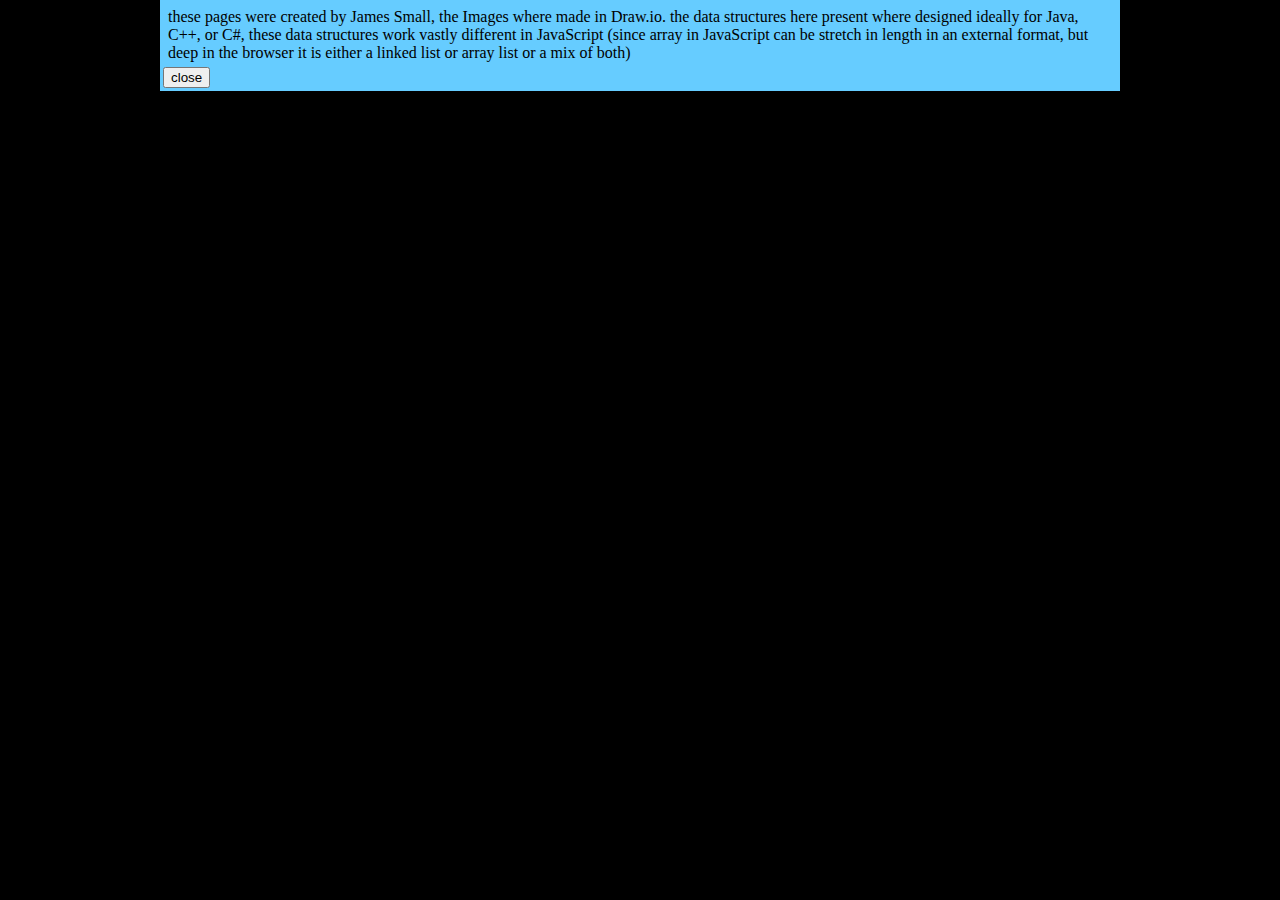
<file: credit.html>
<!doctype html>
<html>
	<head>
		<meta charset="utf-8">
		<title>General Data Structures.</title>
		<link rel="stylesheet" href="styles.css" />
		<script src="credit.js"> </script>
		<!-- fixes the irritating problems of main and a few other minor issues Caused by internet explore -->
		<!--[if lt IE 9]>
   		 <script src="http://html5shim.googlecode.com/svn/trunk/html5.js"></script>        
   		<![endif]-->
	</head>
	<body onload="setPage();" class="center">
		<main class="main">
			<p>these pages were created by James Small, the Images where made in Draw.io. the data structures here present where designed ideally for Java, C++, or C#, these data structures work vastly different in JavaScript (since array in JavaScript can be stretch in length in an external format, but deep in the browser it is either a linked list or array list or a mix of both)  </p>
			<button id="exit" type="button">close</button>
		</main>
	</body>
</html>
</file>
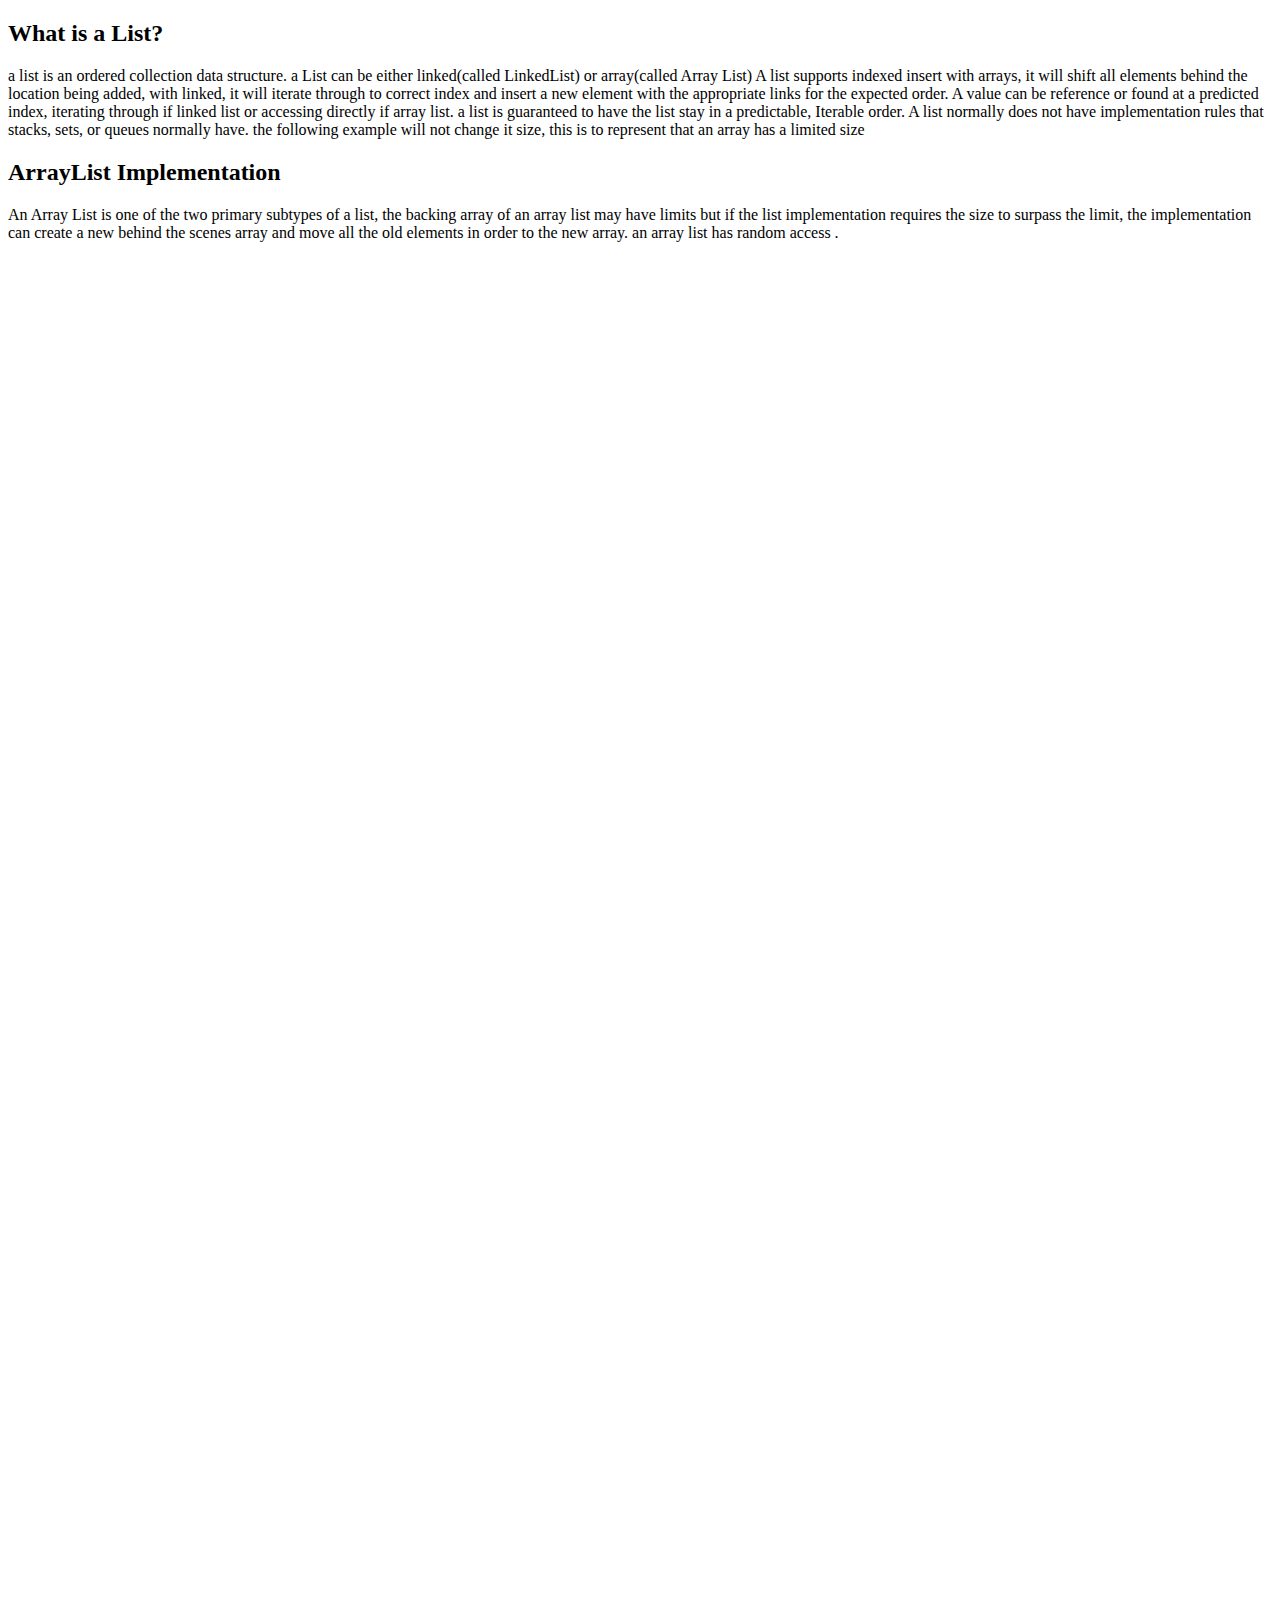
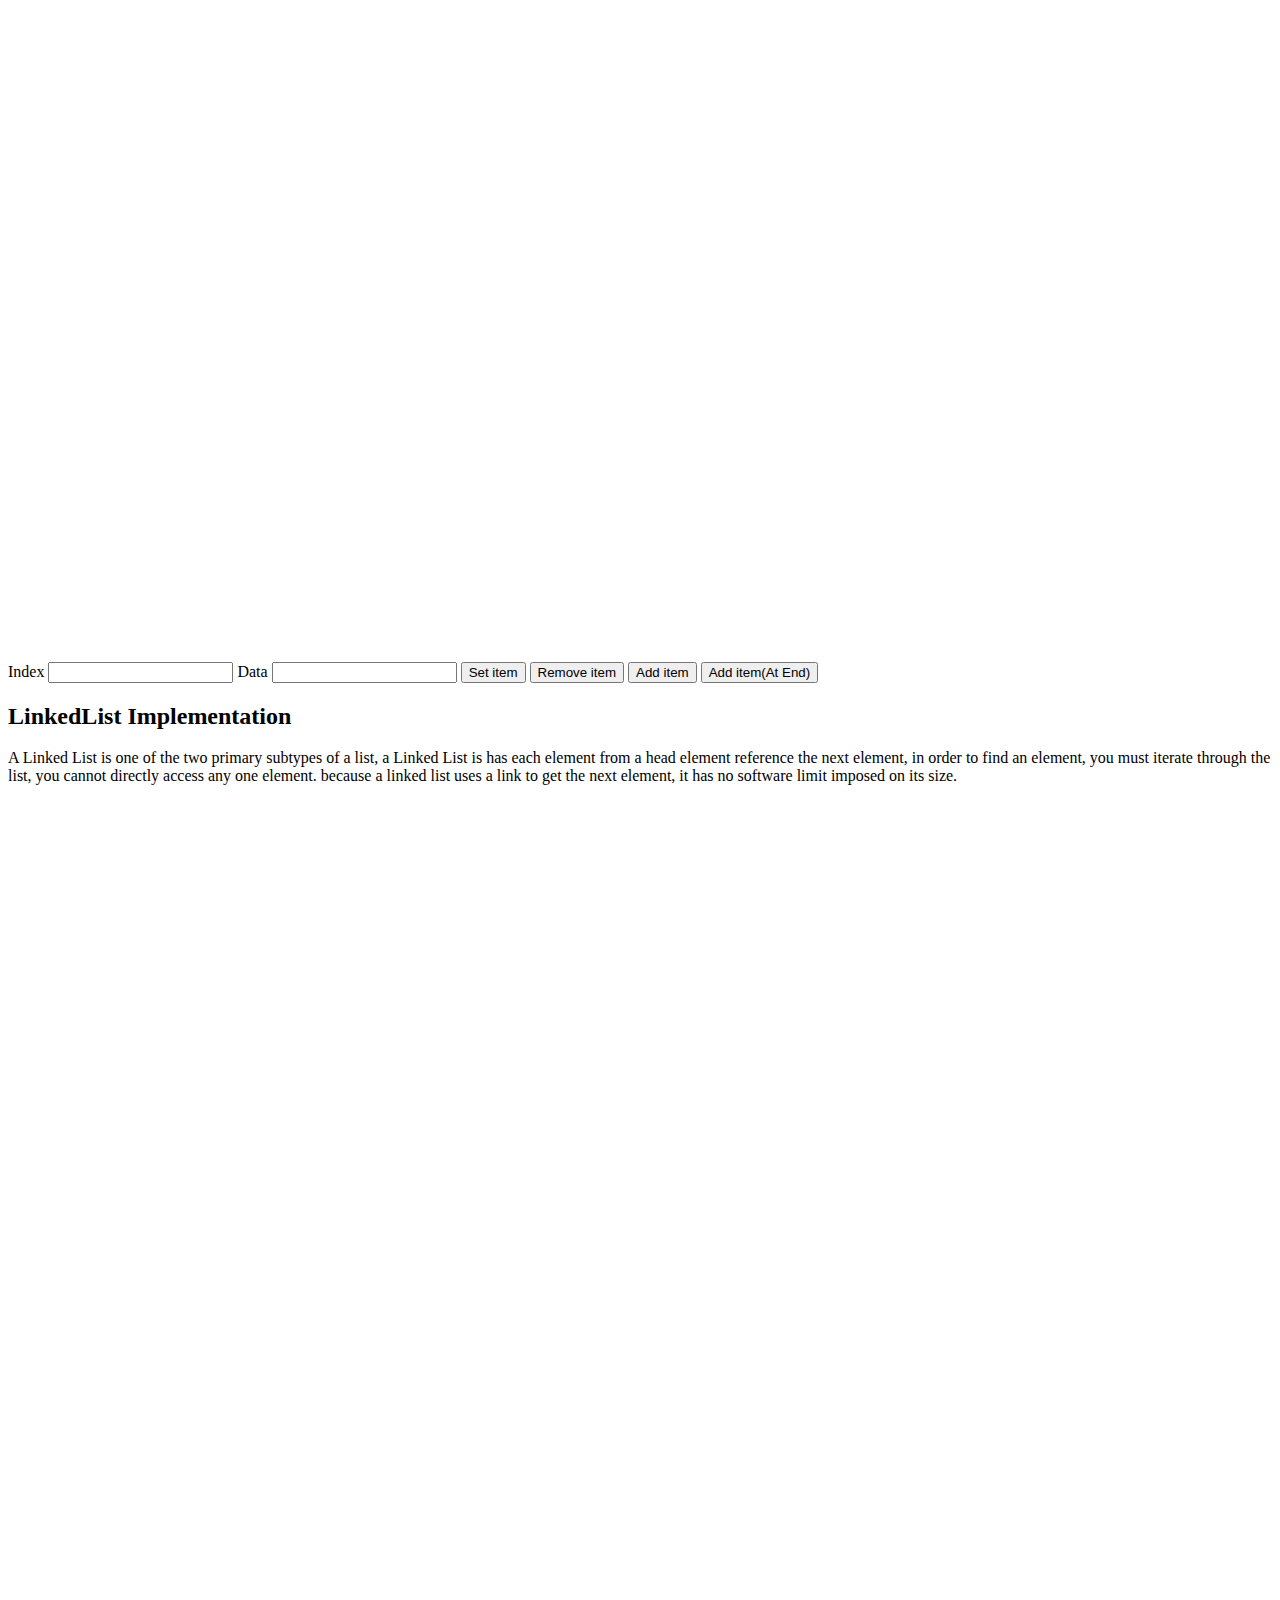
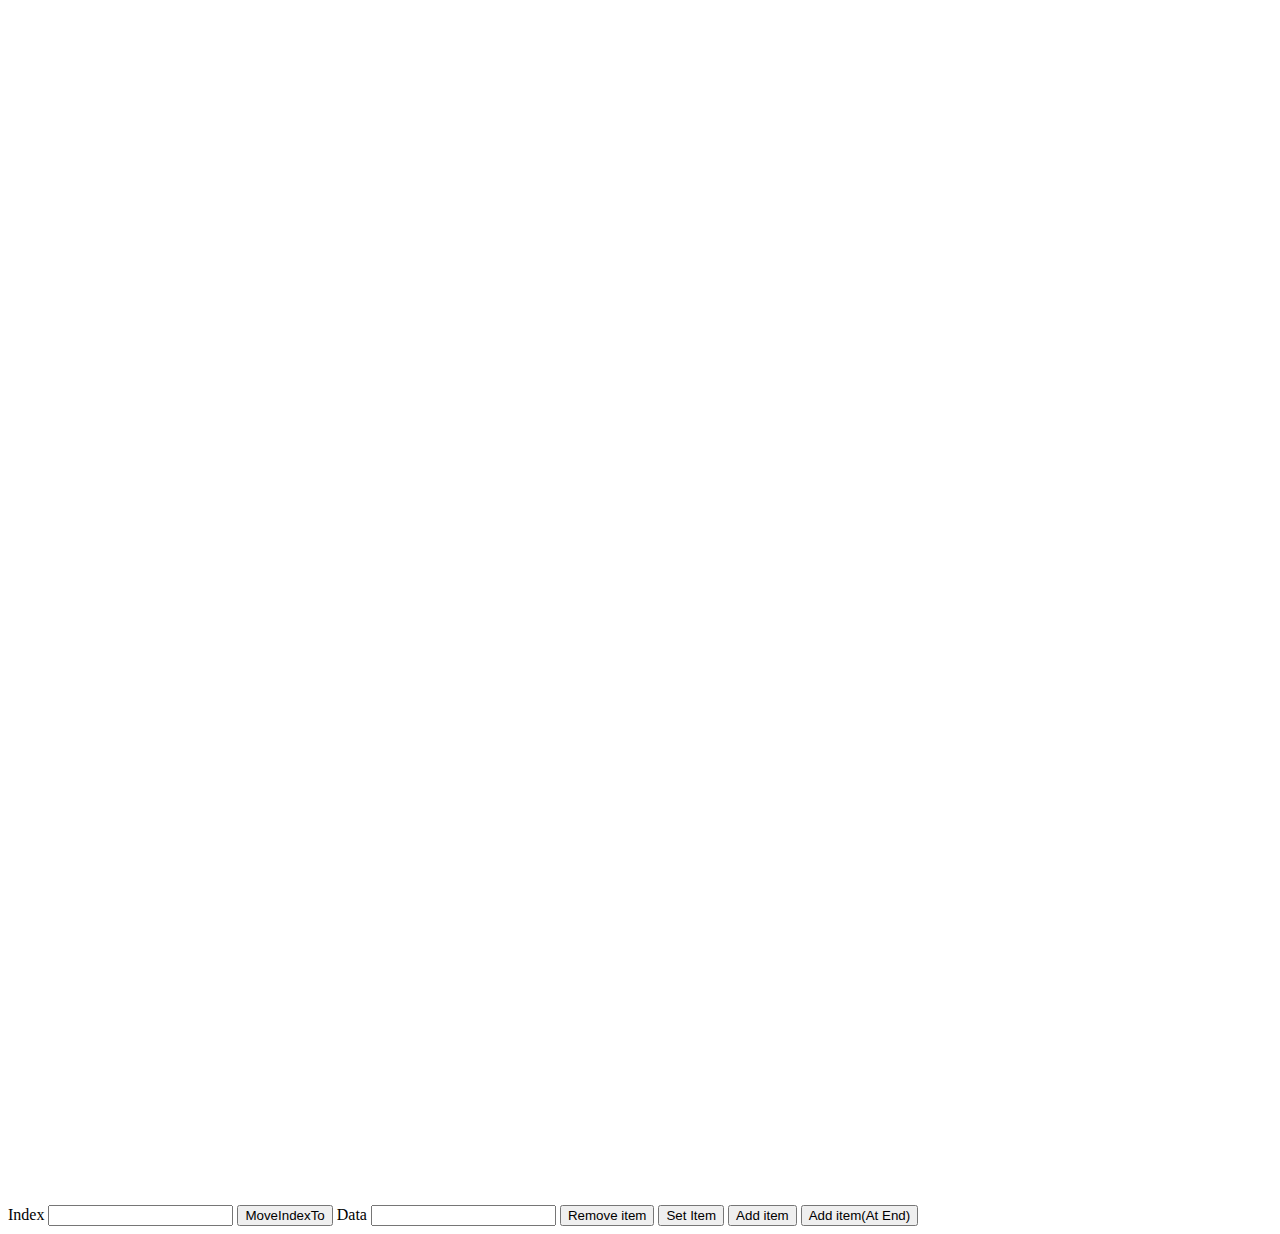
<file: List(orderedStructure).html>
<!doctype html>

<article>
	<h2>What is a List?</h2>
	<p>a list is an ordered collection data structure. a List can be either linked(called LinkedList) or array(called Array List) A list supports indexed insert with arrays, it will shift all elements behind the location being added, with linked, it will iterate through to correct index and insert a new element with the appropriate links for the expected order. A value can be reference or found at a predicted index, iterating through if linked list or accessing directly if array list. a list is guaranteed to have the list stay in a predictable, Iterable order. A list normally does not have implementation rules that stacks, sets, or queues normally have. the following example will not change it size, this is to represent that an array has a limited size </p>
</article>

<article>
	<h2>ArrayList Implementation</h2>
	<p>An Array List is one of the two primary subtypes of a list, the backing array of an array list may have limits but if the list implementation requires the size to surpass the limit, the implementation can create a new behind the scenes array and move all the old elements in order to the new array. an array list has random access .</p>
	<canvas class="interactAreaSmall" id="ArrayListExample" onload="setupArrayList();" width=5000 height="2000"></canvas>
	<!--buttons-->
	<label>Index</label>
	<input type="number" id="ALIndexInput"/>
	<label>Data</label>
	<input type="text" id="ALInput"/>
	<button type="button" onclick="setToArrayList();">Set item</button>
	<button type="button" onclick="removeFromArrayList();">Remove item</button>
	<button type="button" onclick="addToArrayList();">Add item</button>
	<button type="button" onclick="addToArrayListEnd();">Add item(At End)</button>
	<!--<button type="button" onclick="moveToArrayList();">MoveIndexTo</button>-->

</article>

<article>
	<h2>LinkedList Implementation</h2>
	<p>A Linked List is one of the two primary subtypes of a list, a Linked List is has each element from a head element reference the next element, in order to find an element, you must iterate through the list, you cannot directly access any one element. because a linked list uses a link to get the next element, it has no software limit imposed on its size. </p>
	<canvas class="interactAreaSmall" id="LinkedListExample" onload="setupLinkedList();" width=5000 height="2000"></canvas>
	<!--buttons-->
	<label>Index</label>
	<input type="number" id="LLIndexInput"/>
	<button type="button" onclick="moveToLinkedList();">MoveIndexTo</button>
	<label>Data</label>
	<input type="text" id="LLInput"/>
	<button type="button" onclick="removeFromLinkedList();">Remove item</button>
	<button type="button" onclick="setItemLinkedList();">Set Item</button>
	<button type="button" onclick="addToLinkedList();">Add item</button> 
	<button type="button" onclick="addToLinkedListEnd();">Add item(At End)</button>
</article>

<script src="List.js">
</script>
</file>
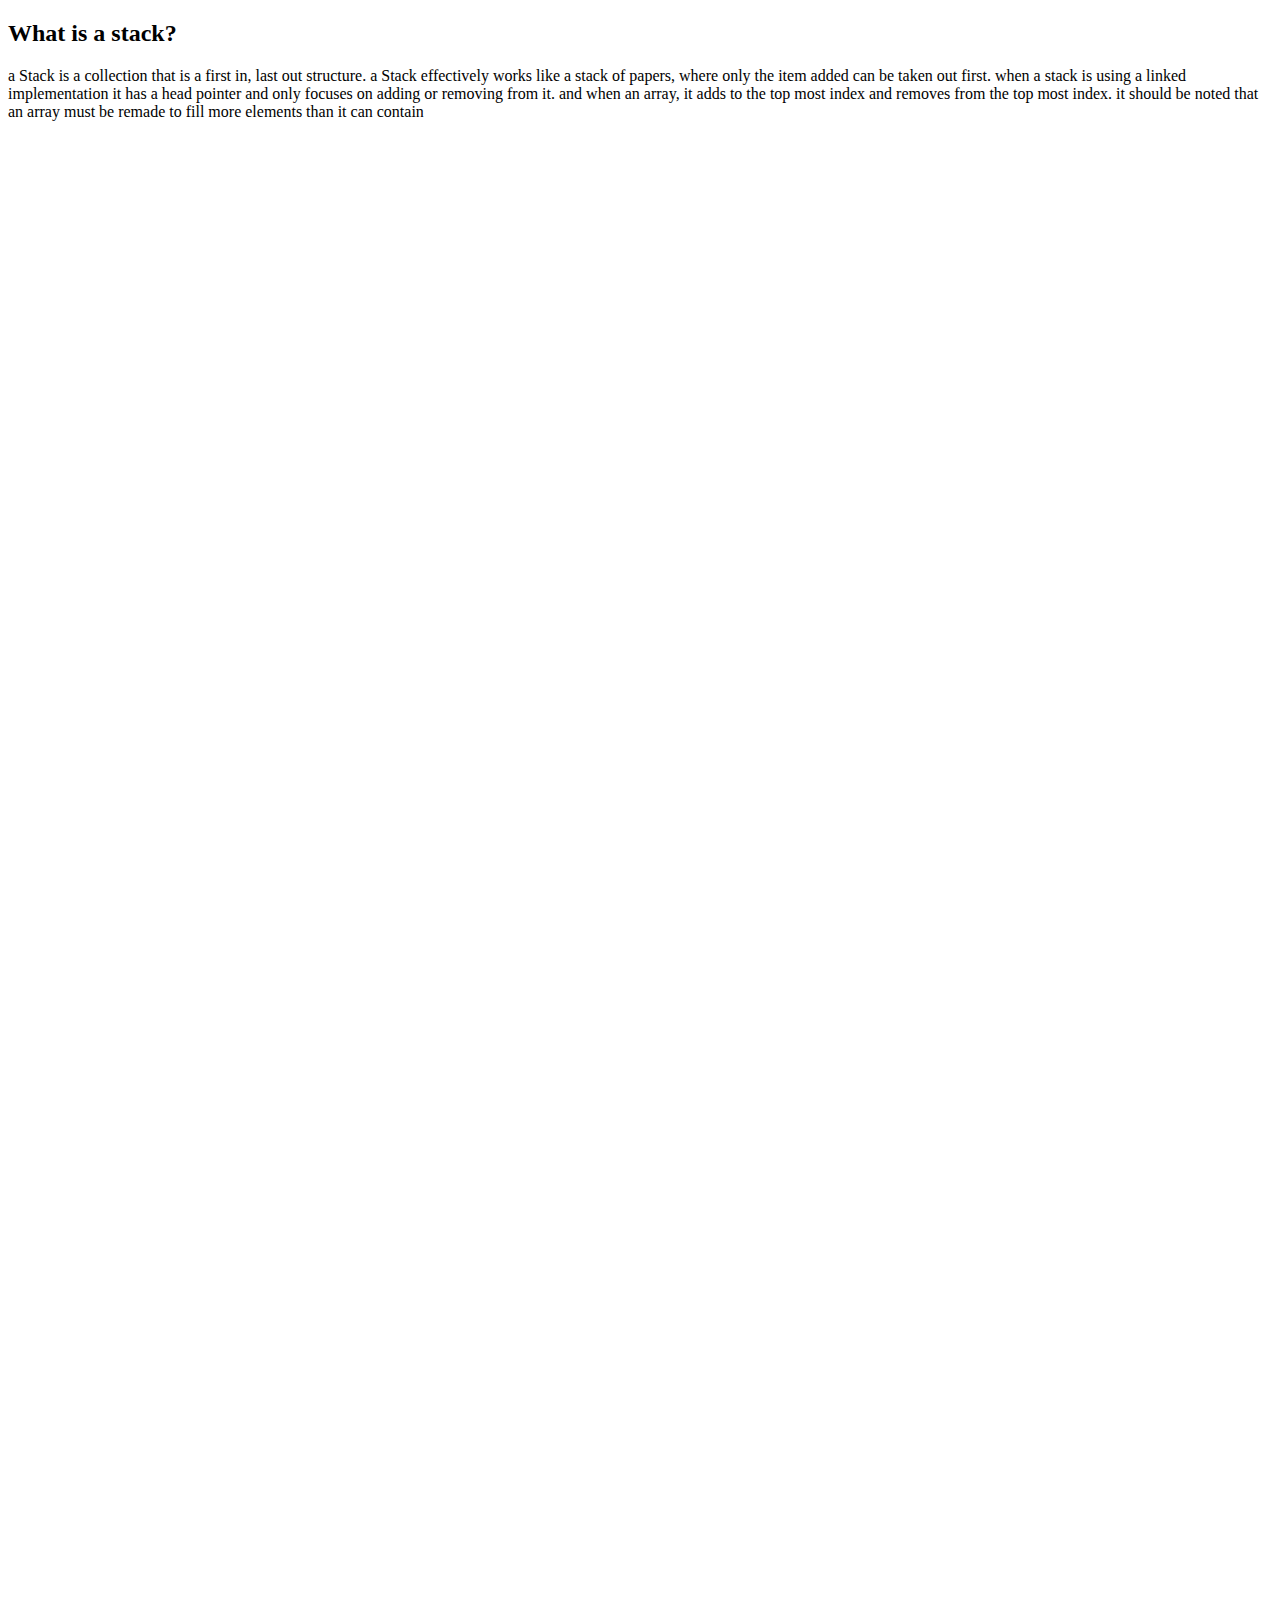
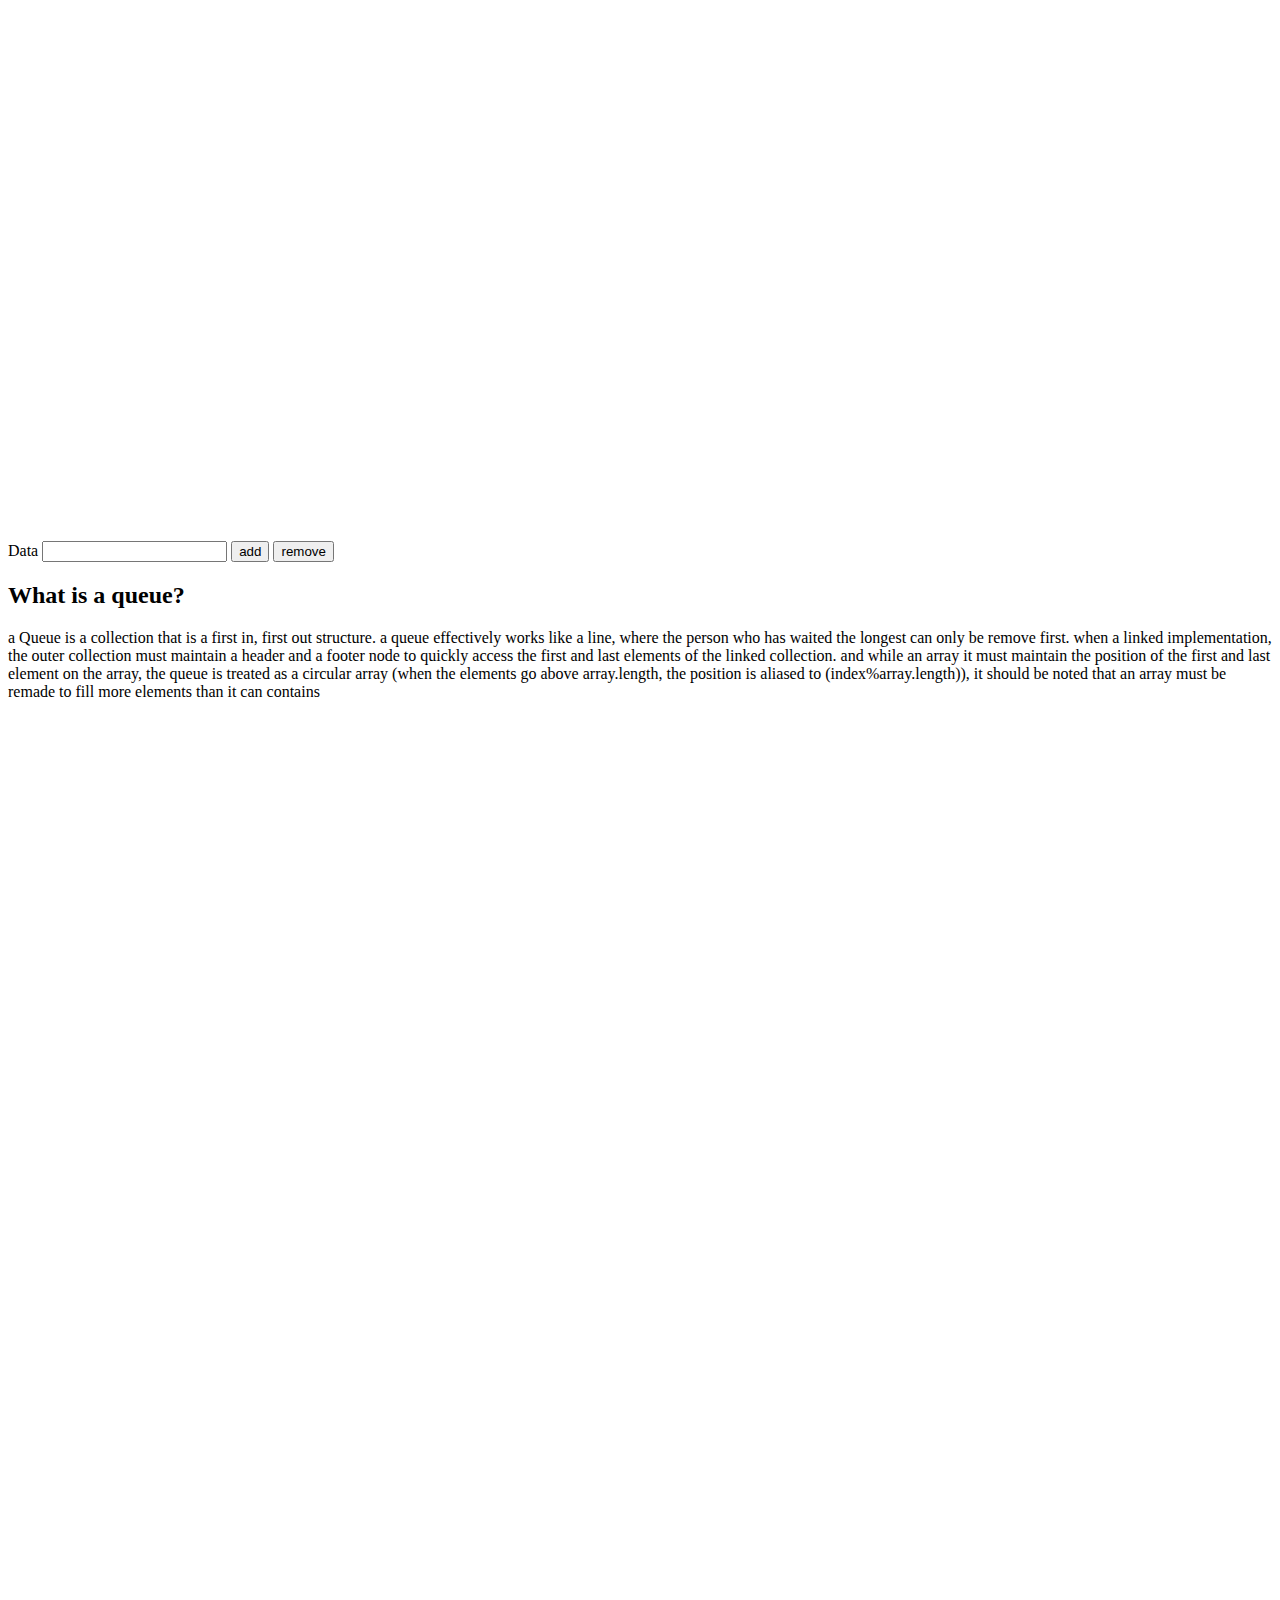
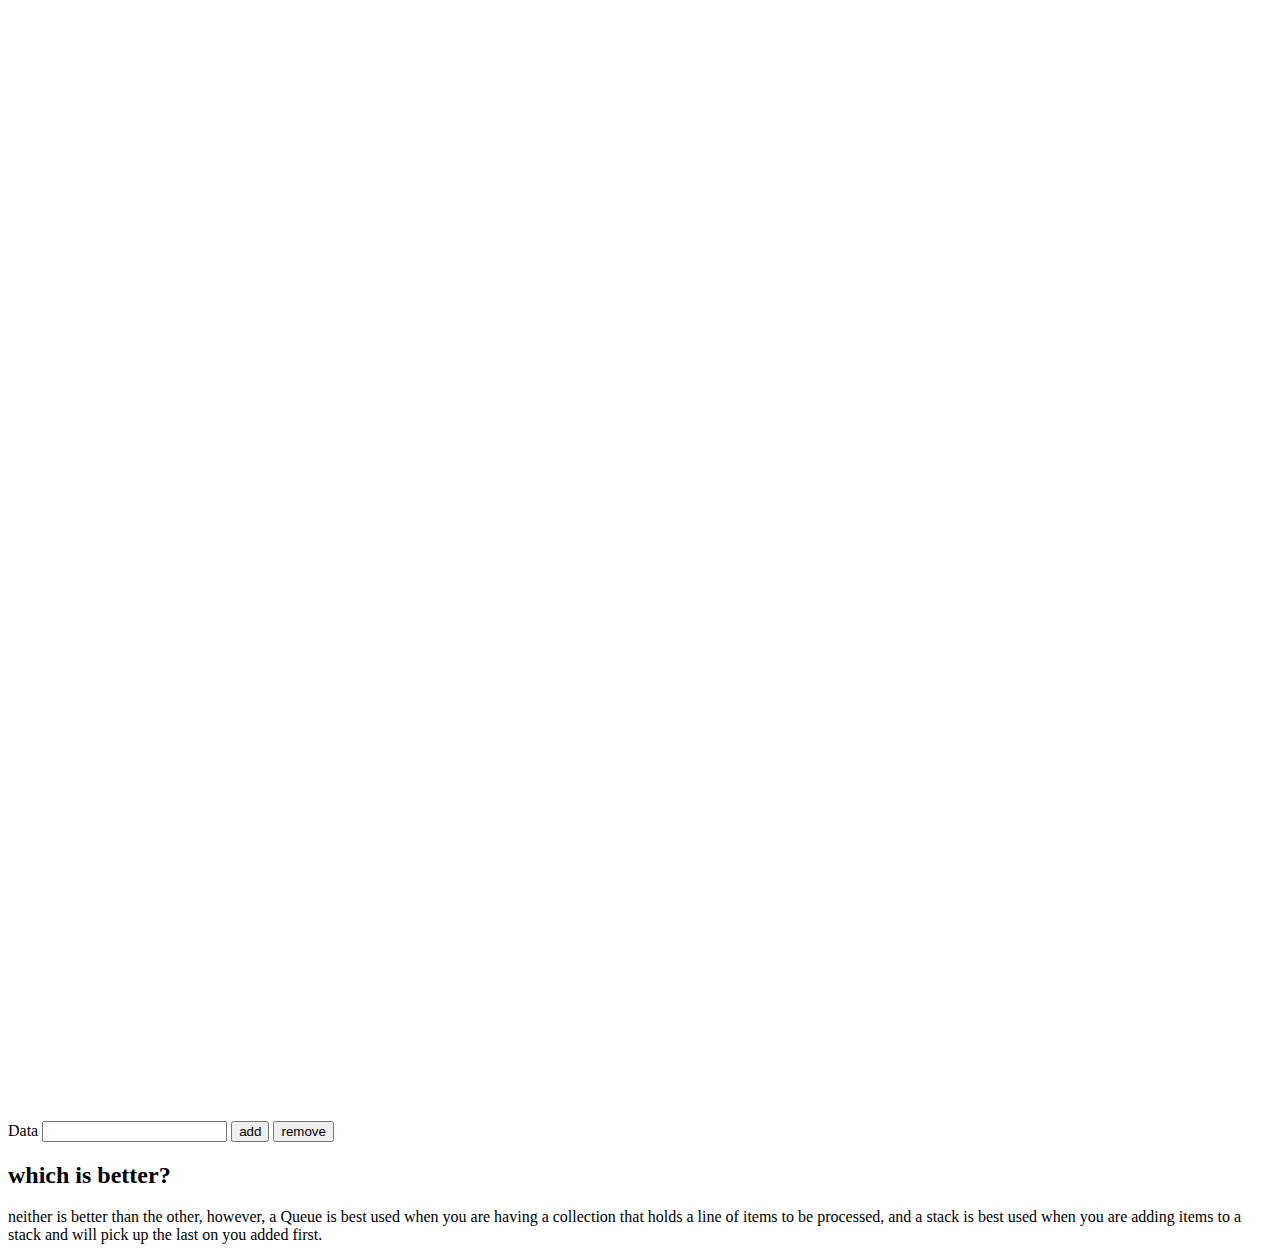
<file: QueueVStack.html>
<!doctype html>
<article>
	<h2>What is a stack?</h2>
	<p>a Stack is a collection that is a first in, last out structure. a Stack effectively works like a stack of papers, where only the item added can be taken out first. when a stack is using a linked implementation it has a head pointer and only focuses on adding or removing from it. and when an array, it adds to the top most index and removes from the top most index. it should be noted that an array must be remade to fill more elements than it can contain</p>
	<canvas class="interactAreaSmall" id="StackExample" onload="setupStack();" width=5000 height="2000"></canvas>
	<label>Data</label>
	<input type="text" id="stackInput"/>
	<button type="button" onclick="stackAdd();">add</button>
	<button type="button" onclick="stackRemove();">remove</button>
</article>
<article>
	<h2>What is a queue?</h2>
	<p>a Queue is a collection that is a first in, first out structure. a queue effectively works like a line, where the person who has waited the longest can only be remove first. when a linked implementation, the outer collection must maintain a header and a footer node to quickly access the first and last elements of the linked collection. and while an array it must maintain the position of the first and last element on the array, the queue is treated as a circular array (when the elements go above array.length, the position is aliased to (index%array.length)), it should be noted that an array must be remade to fill more elements than it can contains</p>
	<canvas class="interactAreaSmall" id="QueueExample" onload="setupQueue();" width=5000 height="2000"></canvas>
	<label>Data</label>
	<input type="text" id="QueueInput"/>
	<button type="button" onclick="queueAdd();">add</button>
	<button type="button" onclick="queueRemove();">remove</button>
</article>
<article>
	<h2>which is better?</h2>
	<p>neither is better than the other, however, a Queue is best used when you are having a collection that holds a line of items to be processed, and a stack is best used when you are adding items to a stack and will pick up the last on you added first.</p>
</article>
<script src="StackVQueue.js"></script>
</file>
<file: styles.css>
/*
		super bright
		#029bFF

		dark
		#001320
*/
body{
	background-color: #000000;

    width: 75%;
}
header, footer{
	background-color: #3366BB;
	padding: 3px;
}
main, .main{	
	background-color: #66CCff;
	padding: 3px;
	display: block;
}
nav ul{
    list-style-type: none;
    margin: 0;
    padding: 0;
	background-color: #015180;
    width: 100%;
    display: flex;
    font-size:24px;
}
nav li a {
	/*float:left;*/
    padding-left: 4px;
    padding-right: 4px;
	background-color: #01748f;
   	border: 1px solid black;
    cursor: pointer;
   /* display: inline-block;
    match parent*/
    height:100%;
    /*width:100%;*/
}  
nav li a:hover {
	color: #fff;
	background-color: #00aaff;
}
nav li a:active{
	background-color: #0000ff;
}
p{
	padding: 5px;
	margin: 0;
}
h1{
	color:#ffffff;
}
h2{
	background-color: #2277aa;
	padding: 5px;
	margin: 0;
	color:#FFDF66;
}
ul, ol{
	padding-bottom: 4px;
	margin-bottom: 0;
	padding-top: 4px;
	margin-top: 0;
}
h3{
	padding: 0;
	margin: 0;

}
img{
	display: block;
}
.link{
    text-decoration: underline;
    color: #0000ff;
    cursor: pointer;
}
.link:hover {
	color:#00aaff;
}

.interactAreaSmall{
	background-color: #000000;
	width:100%;
	padding: 0;
	margin: 0;
   	height: 300px;
   	display: inline-block;
}
/*
div .activeBlock{
	background-color: #ff0000;
    position: absolute;
	width: 10%;
	height: 10px;
}
div .inactiveBlock{
	background-color: #770000;
    position: absolute;
	width: 50px;
	height: 25px;

}*/
.error{
	background-color: #ff0000;
}
.hidden{
	width:0;
	height:0;
}
.center{
    margin: auto;
}
@media (max-width: 920px){
	nav ul{
		float: none;
		display: inline-block;
		width:100%;
	}
	nav li a{
		display: inline-block;
		width: 100%;
	}
	img {
		width: 100%;
	}
}
@media (max-width: 1250px){
	body{
		margin:0;
	}
	body{
		width: 100%;
	}
}
</file>
